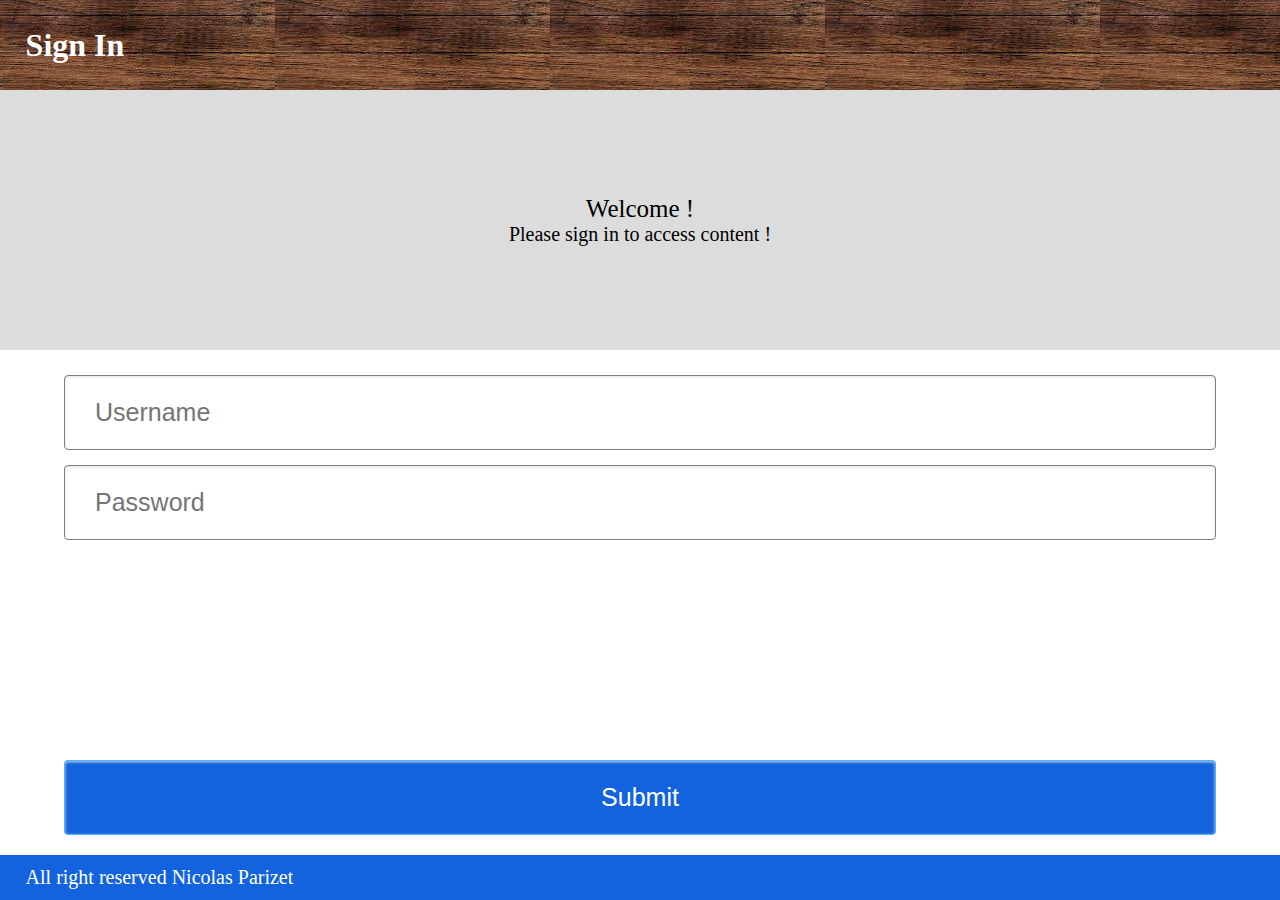
<file: projet/index.html>
<!DOCTYPE html>
<html>
    <head>
        <link rel="stylesheet" href="style.css">
        <title>Marketplace</title>
    </head>
    <body>
        <div class="login-layout">
            <div class="header align-center">
                <h1 class="ml-2 c-white">Sign In</h1>
            </div>
            <div class="sub-header justify-center align-center">
                <div>
                    <div class="justify-center">
                        <img srcset="https://img.icons8.com/windows/344/user-male-circle.png 2x">
                    </div>
                    <div class="justify-center text-2">Welcome !</div>
                    <div class="justify-center text-1">Please sign in to access content !</div>
                </div>
            </div>
            <div class="main flex-column justify-between">
                    <form id="login" action="marketplace.html">
                        <input type="text" id="login" name="login" placeholder="Username" class="input">
                        <input type="text" id="pwd" name="pwd" placeholder="Password" class="input">
                    </form>
                <button type="submit" form="login" name="submit" value="Submit" class="btn-link button text-1 c-white">Submit</button>
            </div>
            <div class="footer align-center">
                <div class="ml-2 text-1 c-white">
                    All right reserved Nicolas Parizet
                </div>
            </div>
        </div>
    </body>
</html>
</file>
<file: projet/style.css>
.header { grid-area: header; }
.main { grid-area: main; }
.footer { grid-area: footer; }
.sub-header { grid-area: sub-header; }

body, html, .login-layout, .marketplace-layout {
    height: 100%;
}
body{
    margin: 0;
}

/* ===== LAYOUT ===== */

.login-layout {
    display: grid;
    grid-template-columns: 5% 90% 5%;
    grid-template-rows: 10% 30% auto 5%;
}

.marketplace-layout {
    display: grid;
    grid-template-columns: 2% 96% 2%;
    grid-template-rows: 10% 7% auto 5%;
}


.header {
    background-image: url("[data-uri]");
    grid-area: 1 / 1 / 2 / 4;
}
.sub-header {
    background-color: gainsboro;
    margin-bottom: 10px;
    grid-area: 2 / 1 / 3 / 4;
}
.main{
    grid-area: 3 / 2 / 4 / 3;
}

.footer {
    background-color: rgb(19, 99, 223);
    grid-area: 4 / 1 / 5 / 4;
}

/* ===== ELEMENT ===== */
.input {
    width: 100%;
    border: 1px solid grey;
    box-shadow: inset 0 1px 3px #ddd;
    border-radius: 4px;
    box-sizing: border-box;
    padding-left: 35px;
    padding-right: 35px;
    padding-top: 28px;
    padding-bottom: 28px;
    margin-top: 15px;
    font-size: 25px;
}

.button {
    width: 100%;
    border: 1px solid rgb(71, 181, 255);
    background-color: rgb(19, 99, 223);
    border: 1px solid rgb(71, 181, 255);
    box-shadow: inset 0 1px 3px #ddd;
    border-radius: 4px;
    box-sizing: border-box;
    padding-left: 35px;
    padding-right: 35px;
    padding-top: 28px;
    padding-bottom: 28px;
    margin-bottom: 20px;
    text-size-adjust: 20px;
    font-size: 25px;

}

.navbar {
    display: flex;
}
.navbar-item {
    background-color: rgb(43, 115, 222);
    width: 50%;
    border: 1px solid rgb(43, 102, 212);
    display: flex;
    align-items: center;
    justify-content: center;
}

.navbar-item:hover {
    background-color: rgb(71, 181, 255);
    
}
.card {
    border: 1px solid black;
    margin-left : 1%;
    margin-right : 1%;
    margin-top: 5px;
    margin-bottom: 5px;
    display: flex;
    max-height: 500px;
    width: 47%;
}


/* ===== MINOR ===== */
/* flex */
.justify-center {
    display: flex;
    justify-content: space-around;
}
.justify-start {
    display: flex;
    justify-content: flex-start;
}
.justify-between {
    display: flex;
    justify-content: space-between;
}
.align-center {
    display: flex;
    align-items: center;
}
.flex-column {
    display: flex;
    flex-direction: column;
}
.flex-wrap {
    display: flex;
    flex-wrap: wrap;
}

/* text */
.c-white {
    color: white;
}
.text-1 {
    font-size: 20px;
}
.text-2 {
    font-size: 25px;
}
.ml-2 {
    margin-left: 2%;
}
.mr-2 {
    margin-right: 2%;
}
.bold {
    font-weight: bold;
}
.italic {
    font-style: italic;
}
.img-dim {
    height: 320px;
    width: 320px;
    object-fit: cover;
}


/* ===== Media Query ===== */

.screen-formatter {
    display: flex;
    flex-direction: row;
}

@media screen and (max-width: 1300px) { 
    .screen-formatter {
        display: flex;
        flex-direction: column;
        justify-content: flex-start;
    }
    .card{
        width: 100%;
    }

    .input {
        width: 100%;
        border: 1px solid grey;
        box-shadow: inset 0 1px 3px #ddd;
        border-radius: 4px;
        box-sizing: border-box;
        padding-left: 30px;
        padding-right: 30px;
        padding-top: 22px;
        padding-bottom: 22px;
        margin-top: 15px;
        font-size: 25px;
    }

    .button {
        width: 100%;
        border: 1px solid rgb(71, 181, 255);
        background-color: rgb(19, 99, 223);
        border: 1px solid rgb(71, 181, 255);
        box-shadow: inset 0 1px 3px #ddd;
        border-radius: 4px;
        box-sizing: border-box;
        padding-left: 30px;
        padding-right: 30px;
        padding-top: 22px;
        padding-bottom: 22px;
        margin-bottom: 20px;
        text-size-adjust: 20px;
        font-size: 25px;
    
    }
}
</file>
